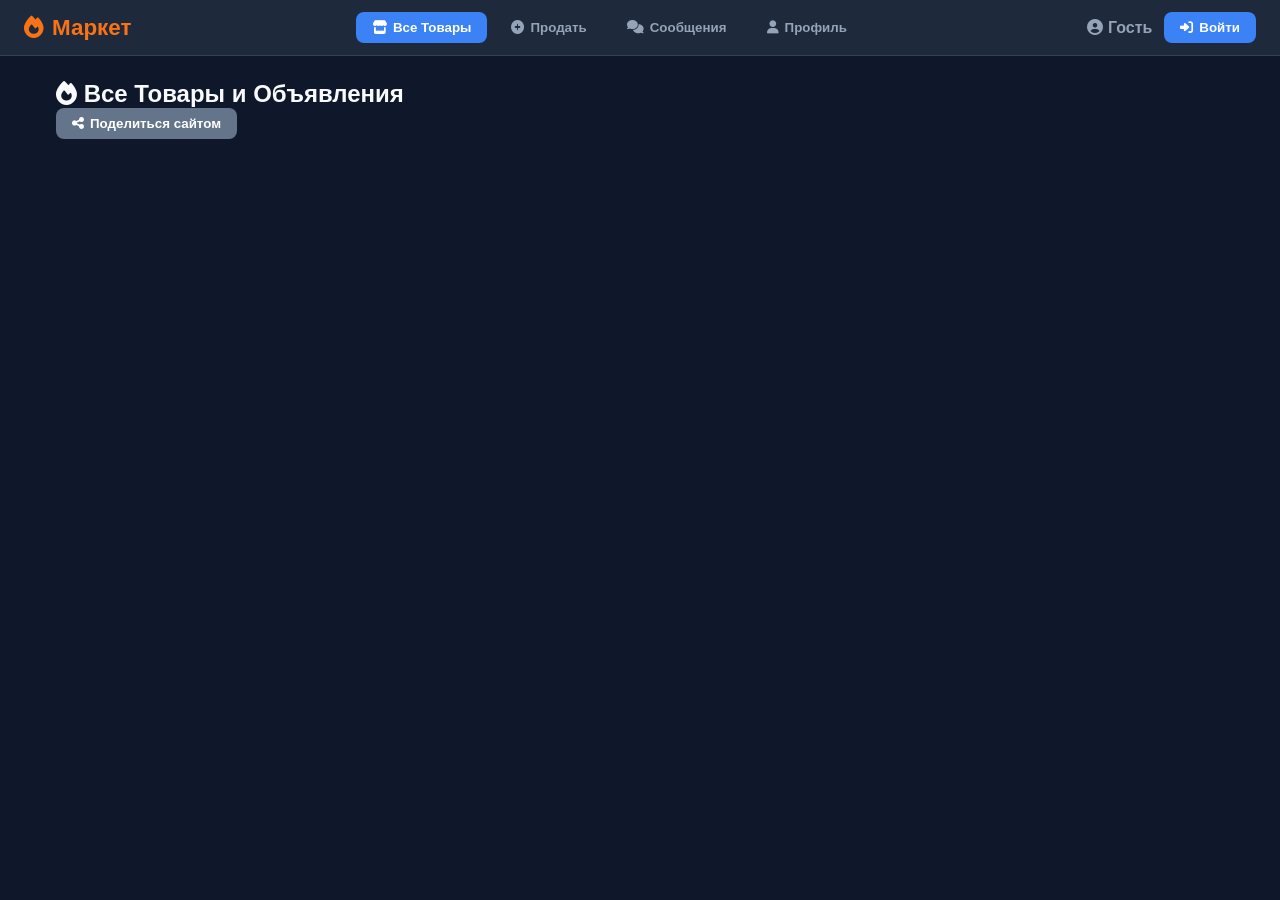
<file: sayt.html>
<!DOCTYPE html>
<html lang="ru">
<head>
  <meta charset="UTF-8">
  <meta name="viewport" content="width=device-width, initial-scale=1.0">
  <title>Маркетплейс</title>
  <link rel="stylesheet" href="https://cdnjs.cloudflare.com/ajax/libs/font-awesome/6.4.0/css/all.min.css">
  <link rel="stylesheet" href="style.css">
</head>
<body>

  <!-- Blocked Overlay -->
  <div id="blockedOverlay" class="blocked-overlay hidden">
    <div class="blocked-box">
      <i class="fa-solid fa-lock blocked-icon"></i>
      <h2>Ваш аккаунт заблокирован!</h2>
      <p>Вы не можете пользоваться сайтом, так как администрация заблокировала ваш профиль.</p>
      <button id="blockedLogoutBtn" class="btn btn-danger">Выйти из аккаунта</button>
    </div>
  </div>

  <!-- Navigation Bar -->
  <header class="navbar">
    <div class="logo">
      <i class="fa-solid fa-fire"></i>
      <span>Маркет</span>
    </div>
    <nav class="nav-links">
      <button id="tabMarketBtn" class="nav-btn active"><i class="fa-solid fa-store"></i> Все Товары</button>
      <button id="tabAddBtn" class="nav-btn"><i class="fa-solid fa-plus-circle"></i> Продать</button>
      <button id="tabChatBtn" class="nav-btn"><i class="fa-solid fa-comments"></i> Сообщения</button>
      <button id="tabProfileBtn" class="nav-btn"><i class="fa-solid fa-user"></i> Профиль</button>
    </nav>
    <div class="user-auth-zone">
      <span id="navUsername" class="user-display"><i class="fa-solid fa-circle-user"></i> Гость</span>
      <button id="openAuthModalBtn" class="btn btn-primary"><i class="fa-solid fa-right-to-bracket"></i> Войти</button>
      <button id="logoutBtn" class="btn btn-danger hidden"><i class="fa-solid fa-right-from-bracket"></i> Выйти</button>
    </div>
  </header>

  <!-- Main Container -->
  <main class="container">
    
    <!-- Tab 1: Market Grid -->
    <section id="marketSection" class="tab-content active">
      <div class="section-header">
        <h2><i class="fa-solid fa-fire"></i> Все Товары и Объявления</h2>
        <button id="shareSiteBtn" class="btn btn-secondary"><i class="fa-solid fa-share-nodes"></i> Поделиться сайтом</button>
      </div>
      <div id="marketGrid" class="cards-grid"></div>
    </section>

    <!-- Tab 2: Add Product -->
    <section id="addSection" class="tab-content">
      <div class="form-card">
        <h2><i class="fa-solid fa-plus-circle"></i> Выставить товар на продажу</h2>
        <form id="sellForm">
          <div class="form-group">
            <label>Название товара:</label>
            <input type="text" id="prodTitle" placeholder="Например: VIP Аккаунт" required>
          </div>
          
          <div class="form-group">
            <label>Тип товара:</label>
            <select id="prodType">
              <option value="image">С картиной (Карточка с обложкой)</option>
              <option value="text">Текстовый товар (Без картинки)</option>
            </select>
          </div>

          <div class="form-group">
            <label>Ссылка на картинку (если выбрали тип "С картиной"):</label>
            <input type="url" id="prodImgUrl" placeholder="https://example.com/image.jpg">
          </div>

          <div class="form-group">
            <label>Публичное описание:</label>
            <textarea id="prodDesc" rows="3" placeholder="Описание, которое видят все..." required></textarea>
          </div>

          <div class="form-group secret-group">
            <label><i class="fa-solid fa-key"></i> Секретные данные (зароли, логины, ссылки):</label>
            <textarea id="prodSecretData" rows="3" placeholder="Данные, которые откроются только по паролю..." required></textarea>
          </div>

          <div class="form-group secret-group">
            <label><i class="fa-solid fa-lock"></i> Пароль для покупателя:</label>
            <input type="text" id="prodSecretPassword" placeholder="Придумайте пароль к секретным данным" required>
          </div>

          <button type="submit" class="btn btn-primary btn-block"><i class="fa-solid fa-check"></i> Опубликовать</button>
        </form>
      </div>
    </section>

    <!-- Tab 3: Chat System -->
    <section id="chatSection" class="tab-content">
      <div class="chat-container">
        <div class="chat-sidebar">
          <h3>Пользователи</h3>
          <div id="chatUsersList"></div>
        </div>
        <div class="chat-main">
          <div id="chatHeader" class="chat-header">Выберите собеседника</div>
          <div id="chatMessages" class="chat-messages">
            <div class="empty-chat-msg">Выберите чат из списка слева</div>
          </div>
          <form id="chatForm" class="chat-input-area">
            <input type="text" id="chatInput" placeholder="Введите сообщение..." disabled required>
            <button type="submit" id="sendMsgBtn" class="btn btn-primary" disabled><i class="fa-solid fa-paper-plane"></i></button>
          </form>
        </div>
      </div>
    </section>

    <!-- Tab 4: Profile & Admin Panel -->
    <section id="profileSection" class="tab-content">
      <div class="profile-card">
        <div class="profile-header">
          <i class="fa-solid fa-user-gear profile-avatar"></i>
          <div>
            <h2 id="profName">Гость</h2>
            <span id="profRoleBadge" class="role-tag role-user">Пользователь</span>
          </div>
        </div>

        <!-- Admin Control Panel -->
        <div id="adminPanel" class="admin-panel hidden">
          <h3><i class="fa-solid fa-shield-halved"></i> Панель Администрации</h3>
          <p>Управление пользователями и ролями на сайте:</p>
          <div id="userRolesList" class="user-roles-list"></div>
        </div>

        <div class="my-products-section">
          <h3>Ваши товары:</h3>
          <div id="myProductsGrid" class="cards-grid"></div>
        </div>
      </div>
    </section>

  </main>

  <!-- Login/Register Modal -->
  <div id="authModal" class="modal">
    <div class="modal-content">
      <span id="closeAuthModal" class="close-modal">&times;</span>
      
      <div class="modal-tabs">
        <button id="showLoginBtn" class="modal-tab-btn active">Вход</button>
        <button id="showRegisterBtn" class="modal-tab-btn">Регистрация</button>
      </div>

      <!-- Login Form -->
      <form id="loginForm" class="auth-form active">
        <div class="form-group">
          <label>Логин:</label>
          <input type="text" id="loginUser" required>
        </div>
        <div class="form-group">
          <label>Пароль:</label>
          <input type="password" id="loginPass" required>
        </div>
        <div id="loginError" class="error-msg hidden">Неверный логин или пароль!</div>
        <button type="submit" class="btn btn-primary btn-block">Войти</button>
      </form>

      <!-- Register Form -->
      <form id="registerForm" class="auth-form">
        <div class="form-group">
          <label>Логин:</label>
          <div style="display:flex; gap:5px;">
            <input type="text" id="regUser" placeholder="Ваш логин" required>
            <select id="presetNick" style="width:110px;">
              <option value="">Без приставки</option>
              <option value="_988">_988</option>
              <option value="_OFFICIAL">_OFFICIAL</option>
            </select>
          </div>
        </div>
        <div class="form-group">
          <label>Пароль:</label>
          <input type="password" id="regPass" required>
        </div>
        <button type="submit" class="btn btn-primary btn-block">Зарегистрироваться</button>
      </form>
    </div>
  </div>

  <script src="script.js"></script>
</body>
</html>
</file>
<file: style.css>
* {
  margin: 0;
  padding: 0;
  box-sizing: border-box;
  font-family: 'Segoe UI', Tahoma, Geneva, Verdana, sans-serif;
}

:root {
  --bg-color: #0f172a;
  --card-bg: #1e293b;
  --card-border: #334155;
  --text-main: #f8fafc;
  --text-muted: #94a3b8;
  --primary: #3b82f6;
  --primary-hover: #2563eb;
  --danger: #ef4444;
  --danger-hover: #dc2626;
  --warning: #f59e0b;
  --warning-hover: #d97706;
  --secondary: #64748b;
  --success: #10b981;
}

body {
  background-color: var(--bg-color);
  color: var(--text-main);
  min-height: 100vh;
  display: flex;
  flex-direction: column;
}

.hidden { display: none !important; }

.btn {
  border: none;
  border-radius: 8px;
  padding: 8px 16px;
  font-weight: 600;
  cursor: pointer;
  transition: all 0.2s ease;
  display: inline-flex;
  align-items: center;
  justify-content: center;
  gap: 6px;
  color: #fff;
}

.btn-primary { background-color: var(--primary); }
.btn-primary:hover { background-color: var(--primary-hover); }
.btn-danger { background-color: var(--danger); }
.btn-danger:hover { background-color: var(--danger-hover); }
.btn-warning { background-color: var(--warning); color: #000; }
.btn-warning:hover { background-color: var(--warning-hover); color: #fff; }
.btn-secondary { background-color: var(--secondary); }
.btn-block { width: 100%; padding: 12px; }

.navbar {
  background-color: var(--card-bg);
  border-bottom: 1px solid var(--card-border);
  padding: 12px 24px;
  display: flex;
  justify-content: space-between;
  align-items: center;
  position: sticky;
  top: 0;
  z-index: 100;
  flex-wrap: wrap;
  gap: 12px;
}

.logo {
  display: flex;
  align-items: center;
  gap: 8px;
  font-size: 1.4rem;
  font-weight: 800;
  color: #f97316;
}

.user-auth-zone {
  display: flex;
  align-items: center;
  gap: 12px;
}

.user-display {
  font-weight: 600;
  color: var(--text-muted);
}

.nav-links {
  display: flex;
  gap: 8px;
  justify-content: center;
}

.nav-btn {
  background: transparent;
  border: none;
  color: var(--text-muted);
  padding: 8px 16px;
  border-radius: 8px;
  cursor: pointer;
  font-weight: 600;
  display: flex;
  align-items: center;
  gap: 6px;
  transition: all 0.2s;
}

.nav-btn:hover {
  background-color: rgba(255, 255, 255, 0.05);
  color: var(--text-main);
}

.nav-btn.active {
  background-color: var(--primary);
  color: #fff;
}

.container {
  max-width: 1200px;
  margin: 24px auto;
  padding: 0 16px;
  width: 100%;
  flex: 1;
}

.tab-content { display: none; }
.tab-content.active { display: block; }

.cards-grid {
  display: grid;
  grid-template-columns: repeat(auto-fill, minmax(280px, 1fr));
  gap: 20px;
}

.card-item {
  background-color: var(--card-bg);
  border: 1px solid var(--card-border);
  border-radius: 12px;
  overflow: hidden;
  display: flex;
  flex-direction: column;
}

.card-item img {
  width: 100%;
  height: 180px;
  object-fit: cover;
}

.text-type-badge {
  height: 180px;
  background-color: #0284c7;
  display: flex;
  align-items: center;
  justify-content: center;
  font-size: 1.2rem;
  font-weight: 700;
  gap: 8px;
}

.card-body {
  padding: 16px;
  display: flex;
  flex-direction: column;
  justify-content: space-between;
  flex: 1;
  gap: 12px;
}

.seller-info {
  display: flex;
  justify-content: space-between;
  align-items: center;
  font-size: 0.85rem;
  color: var(--text-muted);
  margin-bottom: 8px;
}

.access-zone {
  background-color: rgba(0, 0, 0, 0.2);
  padding: 10px;
  border-radius: 8px;
  border: 1px dashed var(--card-border);
}

.access-zone input {
  width: 100%;
  padding: 6px 10px;
  border-radius: 6px;
  border: 1px solid var(--card-border);
  background-color: var(--bg-color);
  color: #fff;
  outline: none;
}

.unlocked-data {
  margin-top: 8px;
  padding: 8px;
  background-color: rgba(16, 185, 129, 0.1);
  border: 1px solid var(--success);
  border-radius: 6px;
  color: var(--success);
  font-size: 0.9rem;
  word-break: break-word;
}

.form-card {
  max-width: 600px;
  margin: 0 auto;
  background-color: var(--card-bg);
  border: 1px solid var(--card-border);
  padding: 24px;
  border-radius: 12px;
}

.form-group {
  margin-bottom: 16px;
  display: flex;
  flex-direction: column;
  gap: 6px;
}

.form-group label { font-size: 0.9rem; color: var(--text-muted); }
.form-group input, .form-group select, .form-group textarea {
  padding: 10px 12px;
  border-radius: 8px;
  border: 1px solid var(--card-border);
  background-color: var(--bg-color);
  color: var(--text-main);
  outline: none;
}

.role-tag { padding: 2px 8px; border-radius: 4px; font-size: 0.75rem; font-weight: 700; text-transform: uppercase; }
.role-owner { background-color: #8b5cf6; color: #fff; }
.role-admin { background-color: #ef4444; color: #fff; }
.role-user { background-color: #3b82f6; color: #fff; }

.admin-panel { margin-top: 20px; padding: 16px; background: rgba(0,0,0,0.2); border-radius: 8px; border: 1px solid var(--card-border); }
.user-role-row { display: flex; justify-content: space-between; align-items: center; padding: 8px; background: var(--card-bg); border-radius: 6px; margin-top: 6px; }

.online-box { background: rgba(16, 185, 129, 0.05); border: 1px solid var(--success); padding: 12px; border-radius: 8px; margin-bottom: 20px; }
.online-badge { display: inline-block; width: 8px; height: 8px; background-color: var(--success); border-radius: 50%; margin-right: 5px; }

.modal { display: none; position: fixed; top: 0; left: 0; width: 100%; height: 100%; background-color: rgba(0, 0, 0, 0.7); z-index: 200; align-items: center; justify-content: center; }
.modal-content { background-color: var(--card-bg); border: 1px solid var(--card-border); border-radius: 12px; width: 100%; max-width: 400px; padding: 24px; position: relative; }
.close-modal { position: absolute; top: 12px; right: 16px; font-size: 1.5rem; cursor: pointer; color: var(--text-muted); }
.modal-tabs { display: flex; gap: 8px; margin-bottom: 16px; }
.modal-tab-btn { flex: 1; padding: 8px; background: transparent; border: none; color: var(--text-muted); border-bottom: 2px solid transparent; cursor: pointer; font-weight: 600; }
.modal-tab-btn.active { color: var(--primary); border-bottom-color: var(--primary); }
.auth-form { display: none; }
.auth-form.active { display: block; }
</file>
